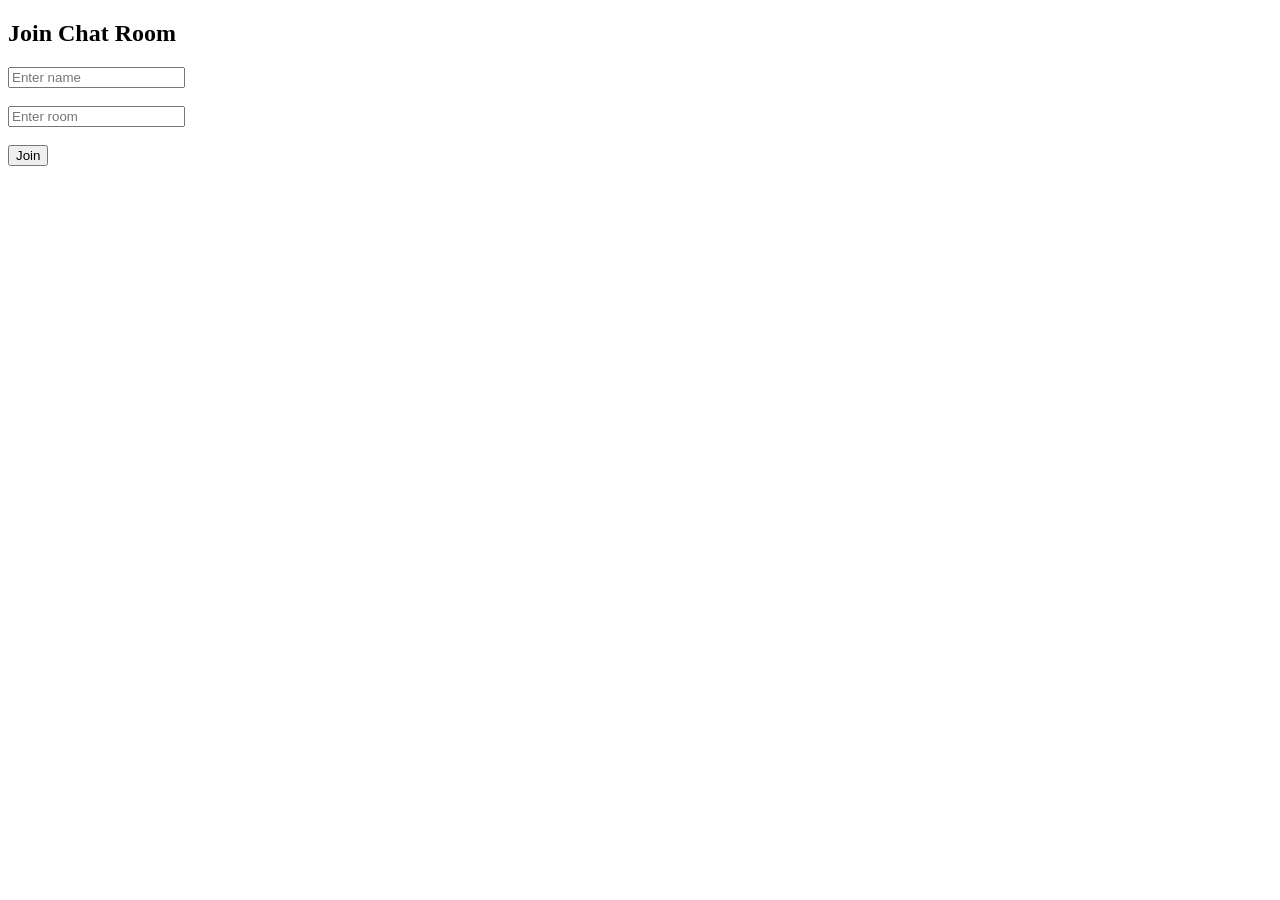
<file: templates/index.html>
<!DOCTYPE html>
<html>
<head>
  <title>Join Chat</title>
</head>
<body>

  <h2>Join Chat Room</h2>

  <form method="POST">
    <input type="text" name="username" placeholder="Enter name" required><br><br>
    <input type="text" name="room" placeholder="Enter room" required><br><br>
    <button type="submit">Join</button>
  </form>

</body>
</html>
</file>
